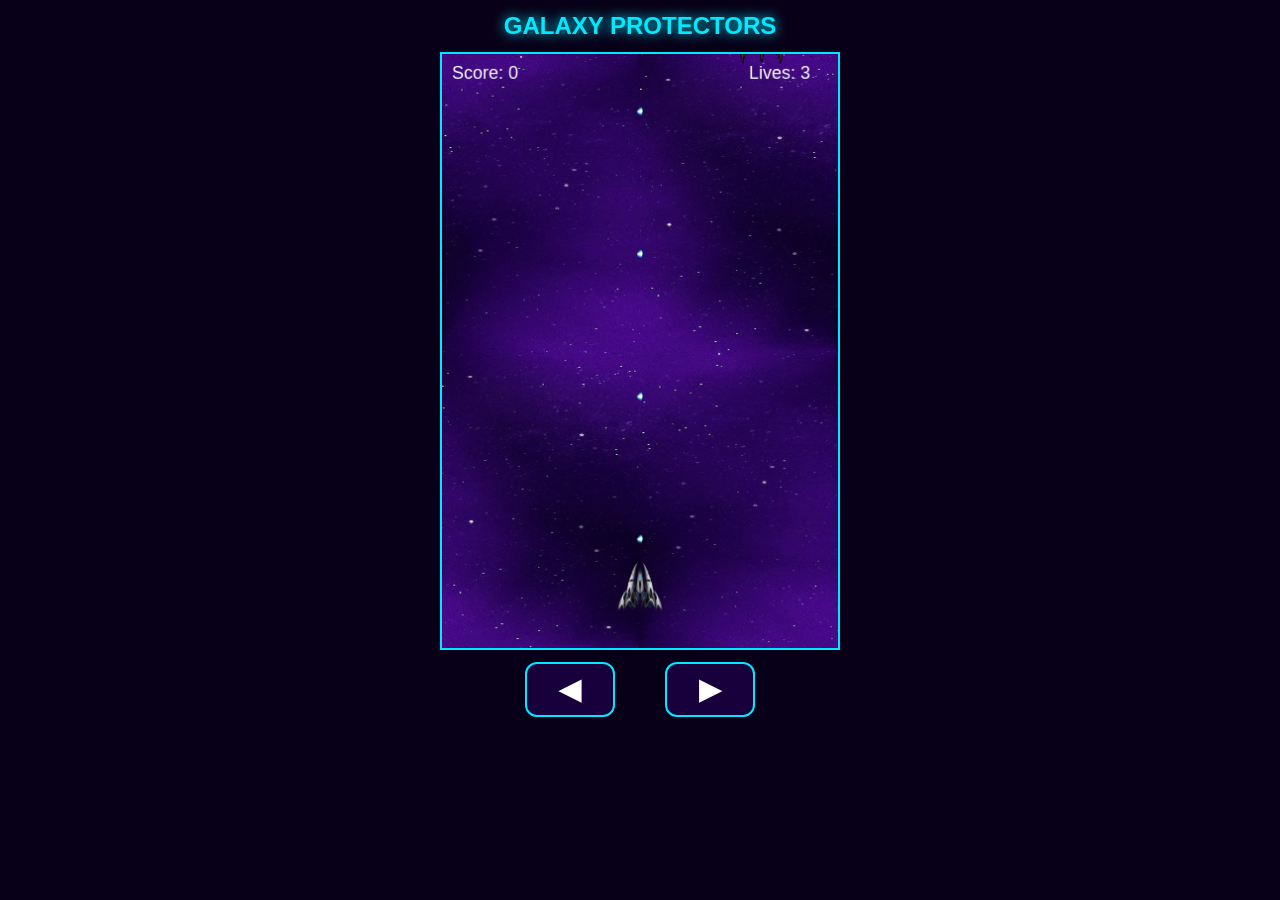
<file: index.html>
<!DOCTYPE html>
<html lang="en">
<head>
    <meta charset="UTF-8">
    <meta name="viewport" content="width=device-width, initial-scale=1.0">
    <title>Galaxy Protectors</title>
    <link rel="stylesheet" href="Style.css">
    <link rel="manifest" href="manifest.json">
    <meta name="theme-color" content="#080018">
</head>
<body>
    <h1>GALAXY PROTECTORS</h1>

    <div id="gameContainer">
        <canvas id="gameCanvas" width="400" height="600"></canvas>
    </div>

    <div id="controls">
        <button id="leftBtn">◀</button>
        <button id="rightBtn">▶</button>
    </div>

    <audio id="normalMusic" src="normal-music.mp3" loop></audio>
    <audio id="bossMusic" src="boss-music.mp3" loop></audio>

    <script src="Game.js"></script>

    <script>
    if ("serviceWorker" in navigator) {
        navigator.serviceWorker.register("./service-worker.js");
    }
    </script>
</body>
</html>
</file>
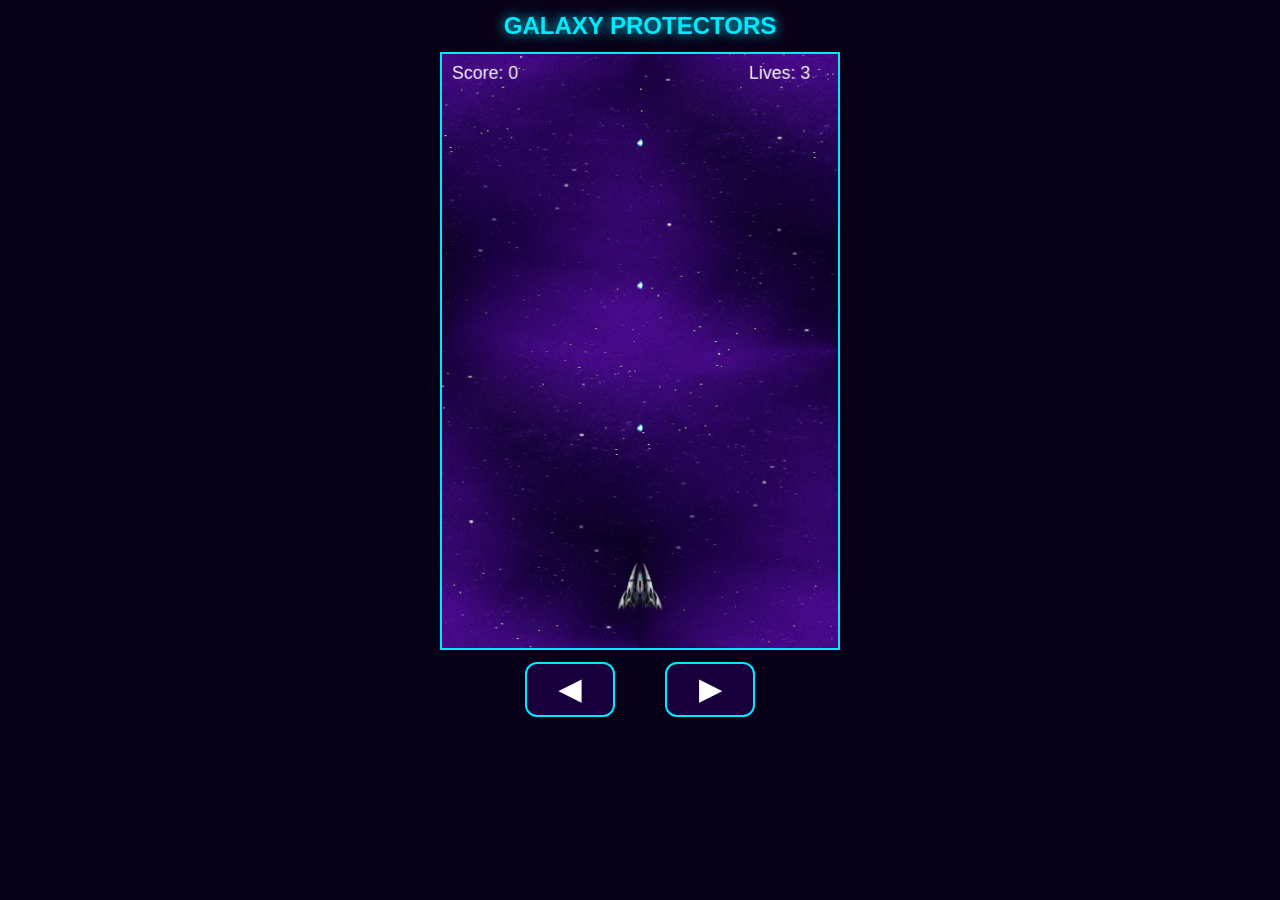
<file: Index.html>
<!DOCTYPE html>
<html lang="en">
<head>
    <meta charset="UTF-8">
    <meta name="viewport" content="width=device-width, initial-scale=1.0">
    <title>Galaxy Protectors</title>
    <link rel="stylesheet" href="Style.css">
    <link rel="manifest" href="manifest.json">
    <meta name="theme-color" content="#080018">
</head>
<body>

    <h1>GALAXY PROTECTORS</h1>

    <div id="gameContainer">
        <canvas id="gameCanvas" width="400" height="600"></canvas>
    </div>

    <div id="controls">
        <button id="leftBtn">◀</button>
        <button id="rightBtn">▶</button>
    </div>

    <audio id="normalMusic" src="normal-music.mp3" loop></audio>
    <audio id="bossMusic" src="boss-music.mp3" loop></audio>

    <script src="Game.js"></script>

    <script>
    if ("serviceWorker" in navigator) {
        navigator.serviceWorker.register("./service-worker.js");
    }
    </script>

</body>
</html>
</file>
<file: Style.css>
* {
    margin: 0;
    padding: 0;
    box-sizing: border-box;
}

body {
    background: #080018;
    color: white;
    font-family: Arial, sans-serif;
    text-align: center;
    overflow: hidden;
}

h1 {
    margin: 12px 0;
    font-size: 24px;
    color: #00eaff;
    text-shadow: 0 0 12px #00eaff;
}

#gameContainer {
    display: flex;
    justify-content: center;
    align-items: center;
}

canvas {
    width: min(100vw, 400px);
    height: auto;
    max-height: 75vh;
    border: 2px solid #00eaff;
    background: black;
}

#controls {
    display: flex;
    justify-content: center;
    gap: 50px;
    margin-top: 12px;
}

button {
    width: 90px;
    height: 55px;
    border: 2px solid #00eaff;
    border-radius: 12px;
    background: #17003b;
    color: white;
    font-size: 28px;
    font-weight: bold;
}
</file>
